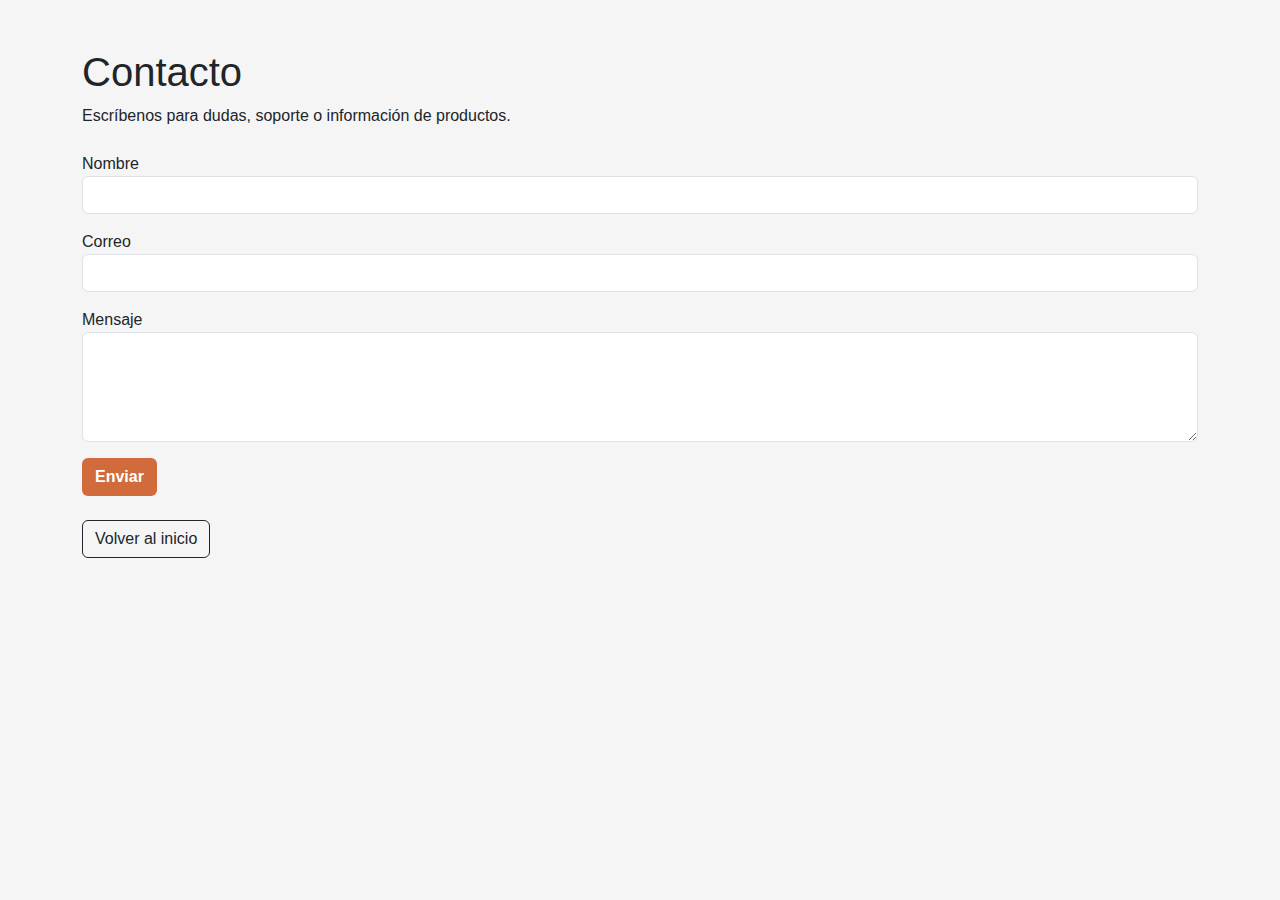
<file: Proyecto/contacto.html>
<!doctype html>
<html lang="es">
<head>
<meta charset="utf-8">
<title>Zapata Urbana — Contacto</title>
<link href="https://cdn.jsdelivr.net/npm/bootstrap@5.3.2/dist/css/bootstrap.min.css" rel="stylesheet">
<link rel="stylesheet" href="styles.css">
</head>
<body>

<div class="container py-5">
  <h1>Contacto</h1>
  <p>Escríbenos para dudas, soporte o información de productos.</p>

  <form class="mt-4">
    <div class="mb-3">
      <label>Nombre</label>
      <input class="form-control" type="text">
    </div>
    <div class="mb-3">
      <label>Correo</label>
      <input class="form-control" type="email">
    </div>
    <div class="mb-3">
      <label>Mensaje</label>
      <textarea class="form-control" rows="4"></textarea>
    </div>

    <button class="btn btn-terracota">Enviar</button>
  </form>

  <a href="index.html" class="btn btn-outline-dark mt-4">Volver al inicio</a>
</div>

</body>
</html>
</file>
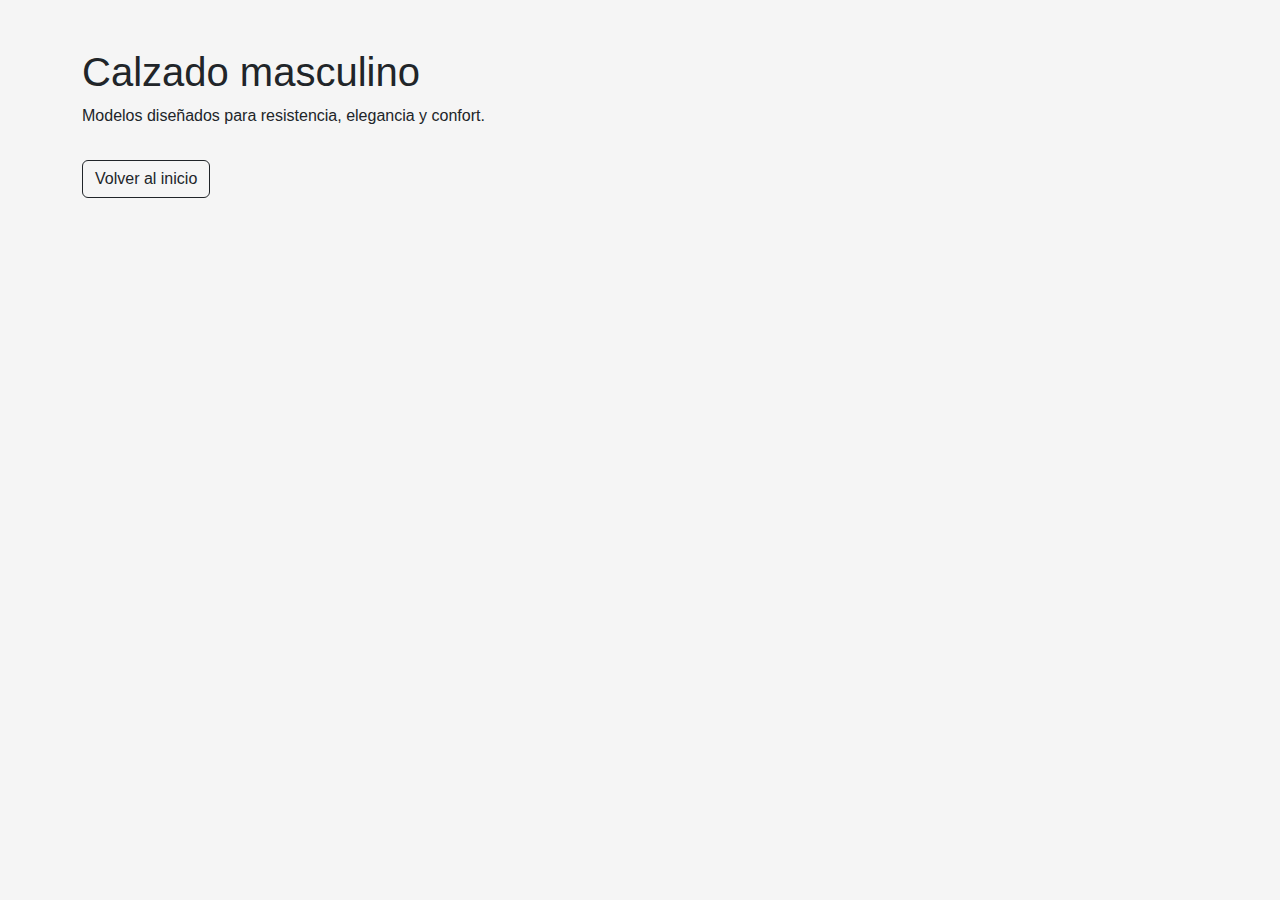
<file: Proyecto/hombre.html>
<!doctype html>
<html lang="es">
<head>
<meta charset="utf-8">
<title>Zapata Urbana — Hombre</title>
<link href="https://cdn.jsdelivr.net/npm/bootstrap@5.3.2/dist/css/bootstrap.min.css" rel="stylesheet">
<link rel="stylesheet" href="styles.css">
</head>
<body>

<div class="container py-5">
  <h1>Calzado masculino</h1>
  <p>Modelos diseñados para resistencia, elegancia y confort.</p>
  <a href="index.html" class="btn btn-outline-dark mt-3">Volver al inicio</a>
</div>

</body>
</html>
</file>
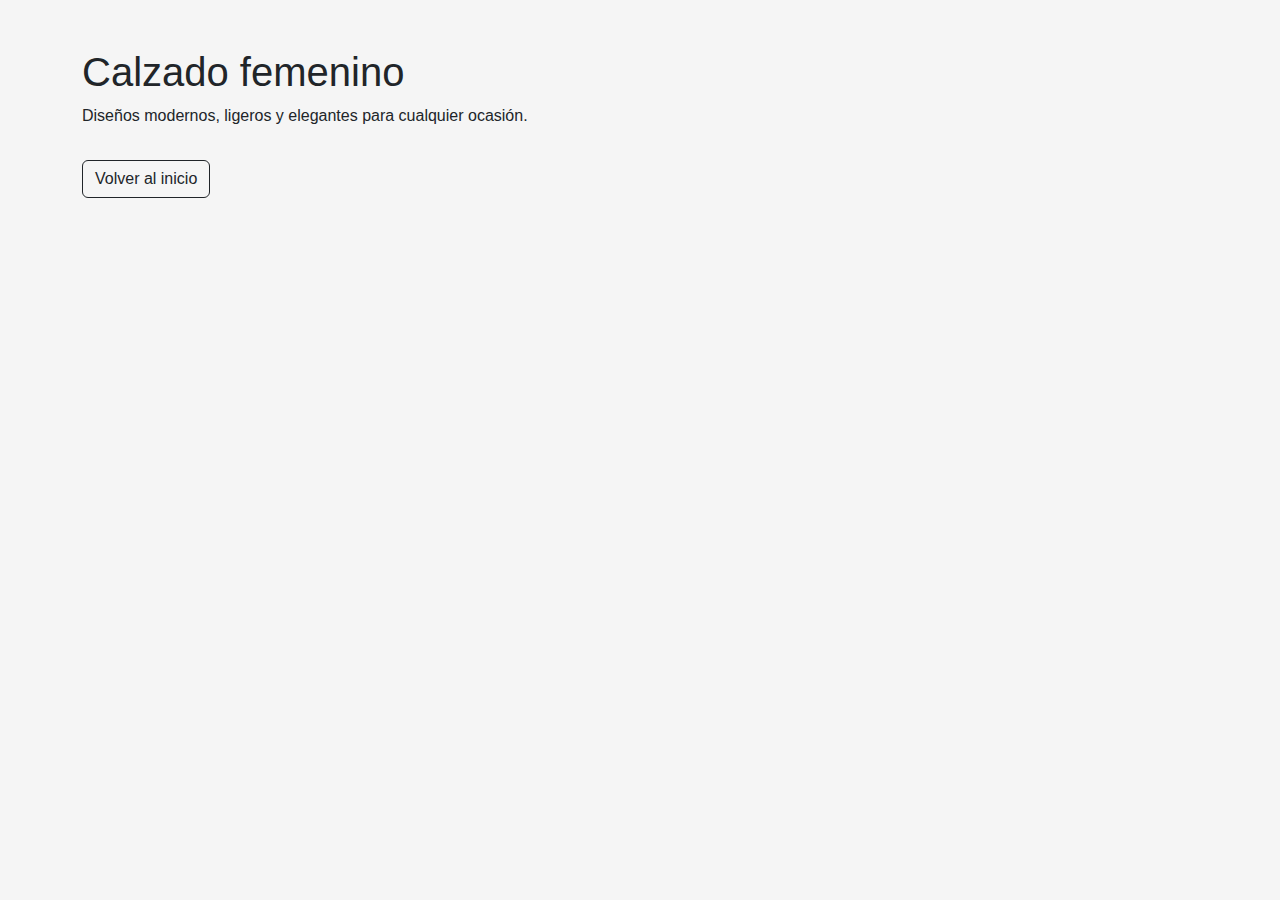
<file: Proyecto/mujer.html>
<!doctype html>
<html lang="es">
<head>
<meta charset="utf-8">
<title>Zapata Urbana — Mujer</title>
<link href="https://cdn.jsdelivr.net/npm/bootstrap@5.3.2/dist/css/bootstrap.min.css" rel="stylesheet">
<link rel="stylesheet" href="styles.css">
</head>
<body>

<div class="container py-5">
  <h1>Calzado femenino</h1>
  <p>Diseños modernos, ligeros y elegantes para cualquier ocasión.</p>
  <a href="index.html" class="btn btn-outline-dark mt-3">Volver al inicio</a>
</div>

</body>
</html>
</file>
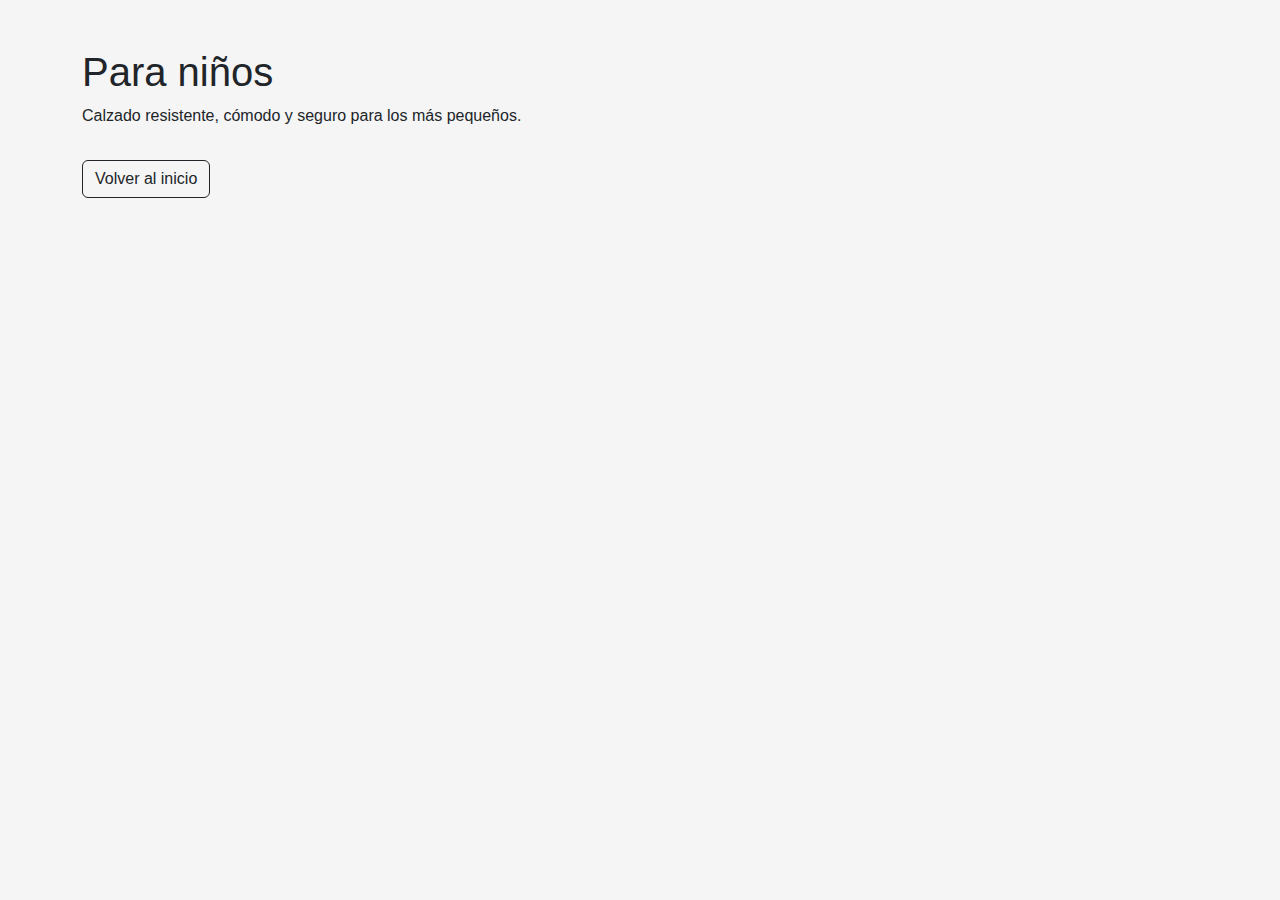
<file: Proyecto/ninos.html>
<!doctype html>
<html lang="es">
<head>
<meta charset="utf-8">
<title>Zapata Urbana — Niños</title>
<link href="https://cdn.jsdelivr.net/npm/bootstrap@5.3.2/dist/css/bootstrap.min.css" rel="stylesheet">
<link rel="stylesheet" href="styles.css">
</head>
<body>

<div class="container py-5">
  <h1>Para niños</h1>
  <p>Calzado resistente, cómodo y seguro para los más pequeños.</p>
  <a href="index.html" class="btn btn-outline-dark mt-3">Volver al inicio</a>
</div>

</body>
</html>
</file>
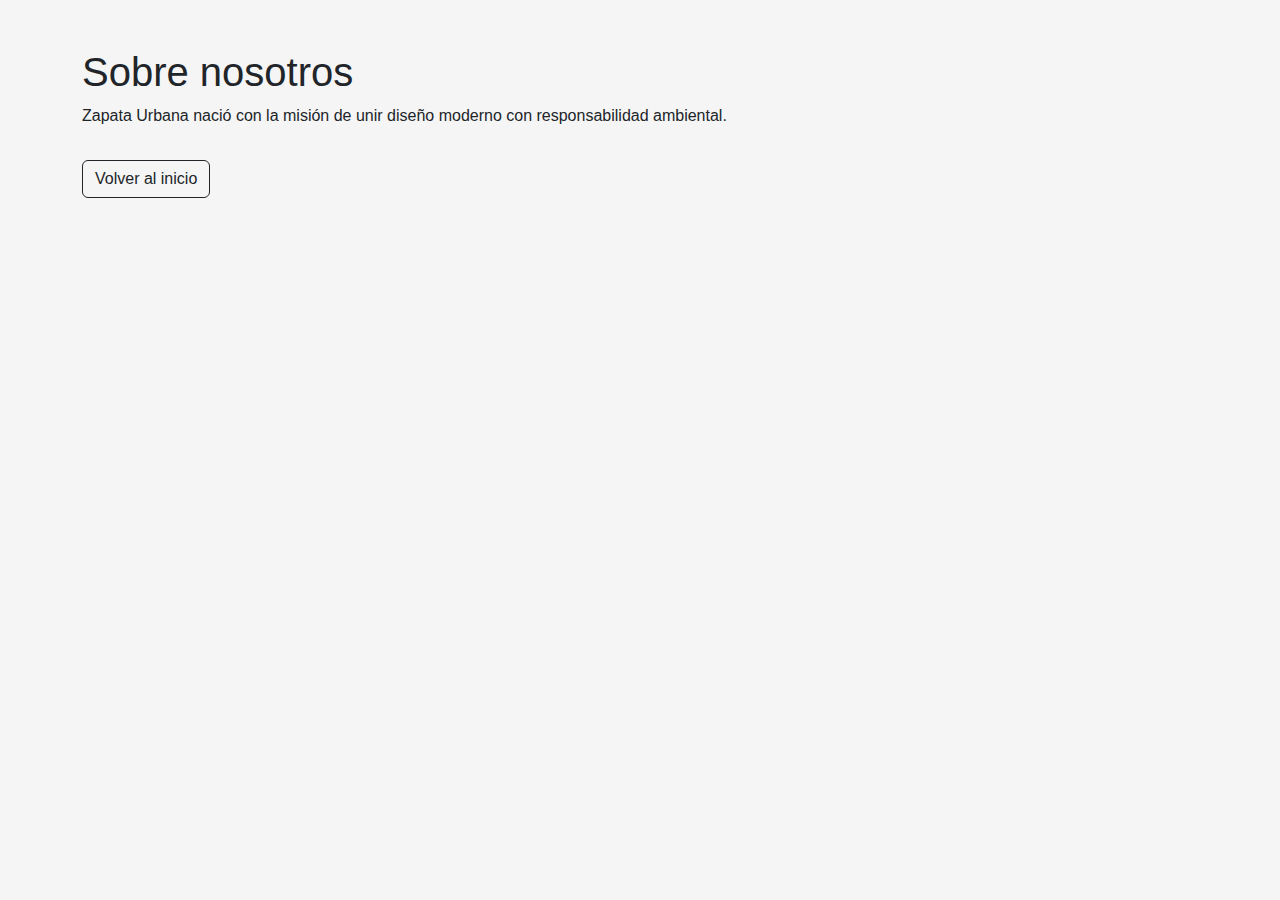
<file: Proyecto/nosotros.html>
<!doctype html>
<html lang="es">
<head>
<meta charset="utf-8">
<title>Zapata Urbana — Nosotros</title>
<link href="https://cdn.jsdelivr.net/npm/bootstrap@5.3.2/dist/css/bootstrap.min.css" rel="stylesheet">
<link rel="stylesheet" href="styles.css">
</head>
<body>

<div class="container py-5">
  <h1>Sobre nosotros</h1>
  <p>Zapata Urbana nació con la misión de unir diseño moderno con responsabilidad ambiental.</p>
  <a href="index.html" class="btn btn-outline-dark mt-3">Volver al inicio</a>
</div>

</body>
</html>
</file>
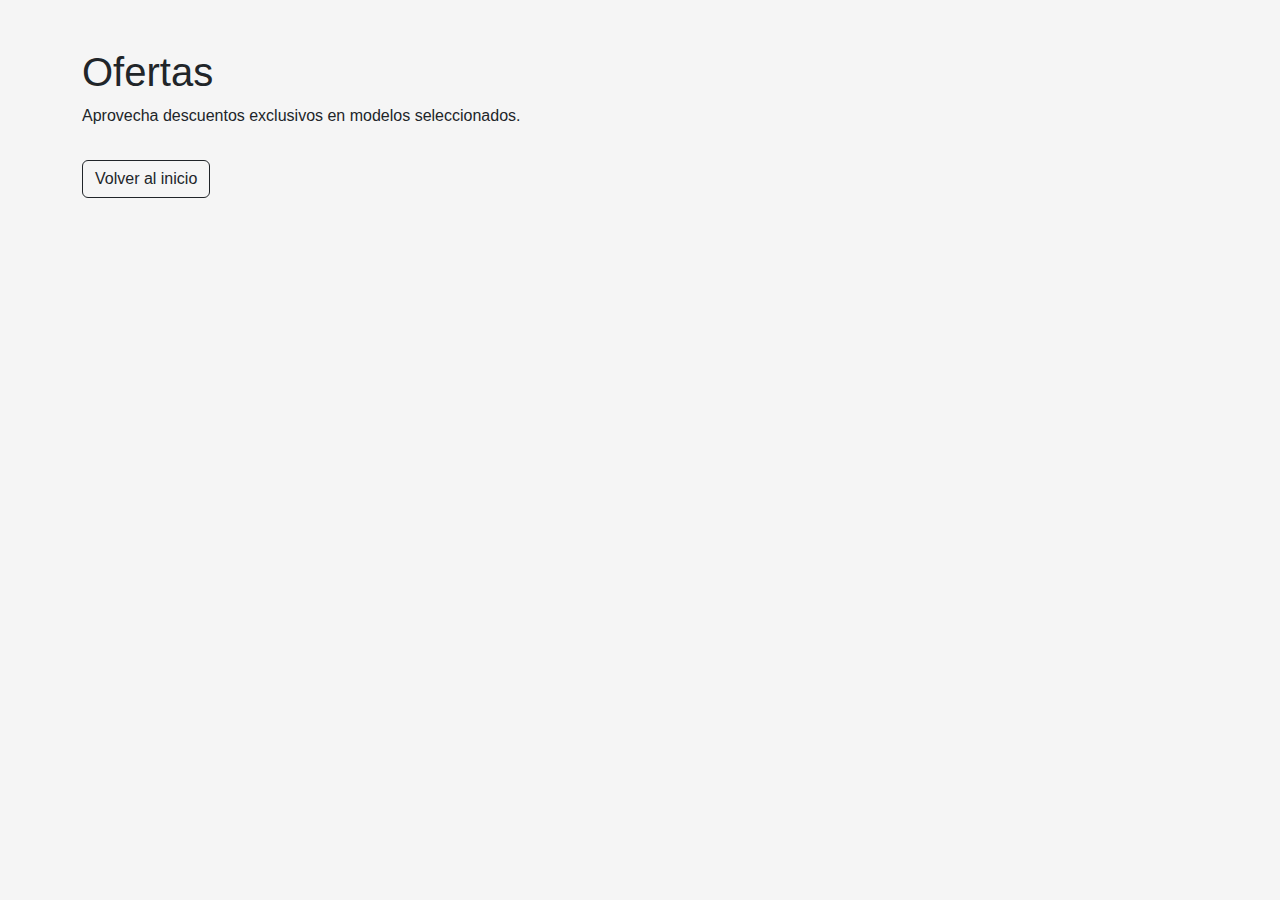
<file: Proyecto/ofertas.html>
<!doctype html>
<html lang="es">
<head>
<meta charset="utf-8">
<title>Zapata Urbana — Ofertas</title>
<link href="https://cdn.jsdelivr.net/npm/bootstrap@5.3.2/dist/css/bootstrap.min.css" rel="stylesheet">
<link rel="stylesheet" href="styles.css">
</head>
<body>

<div class="container py-5">
  <h1>Ofertas</h1>
  <p>Aprovecha descuentos exclusivos en modelos seleccionados.</p>
  <a href="index.html" class="btn btn-outline-dark mt-3">Volver al inicio</a>
</div>

</body>
</html>
</file>
<file: Proyecto/styles.css>
:root{
  --blanco-humo: #F5F5F5;
  --negro-grafito: #222222;
  --terracota: #D16B3C;
  --beige-claro: #E9D8A6;
  --verde-oliva: #556B2F;
}

/* General */
body{
  background: var(--blanco-humo);
  font-family: Lato, sans-serif;
}

/* Marca */
.brand-mark{
  width:44px;
  height:44px;
  border-radius:10px;
  display:flex;
  align-items:center;
  justify-content:center;
  background: linear-gradient(135deg, var(--terracota), #b74f2d);
  color:#fff;
  font-weight:700;
}

/* Hero */
.hero{
  background: linear-gradient(180deg, rgba(245,245,245,0.6), rgba(245,245,245,0.6)),
              url('https://images.unsplash.com/photo-1526178618576-2c3a5d6f3f0f?auto=format&fit=crop&w=1650&q=80') center/cover;
  padding: 50px;
  border-radius: 14px;
}

/* Cards */
.product-card img{
  height:180px;
  object-fit:cover;
}

.text-terracota{ color: var(--terracota); }

/* Buttons */
.btn-terracota{
  background: var(--terracota);
  color:#fff;
  font-weight:700;
}

.btn-terracota:hover{
  filter:brightness(0.9);
}

.btn-olive{
  background: var(--verde-oliva);
  color:#fff;
}

/* Offers */
.offers-bar{
  background: var(--terracota);
  color:#fff;
}

/* Hero card */
.hero-card img{
  height:260px;
  object-fit:cover;
}

/* Page spacing */
.section-title{
  font-family: 'Playfair Display', serif;
}
</file>
